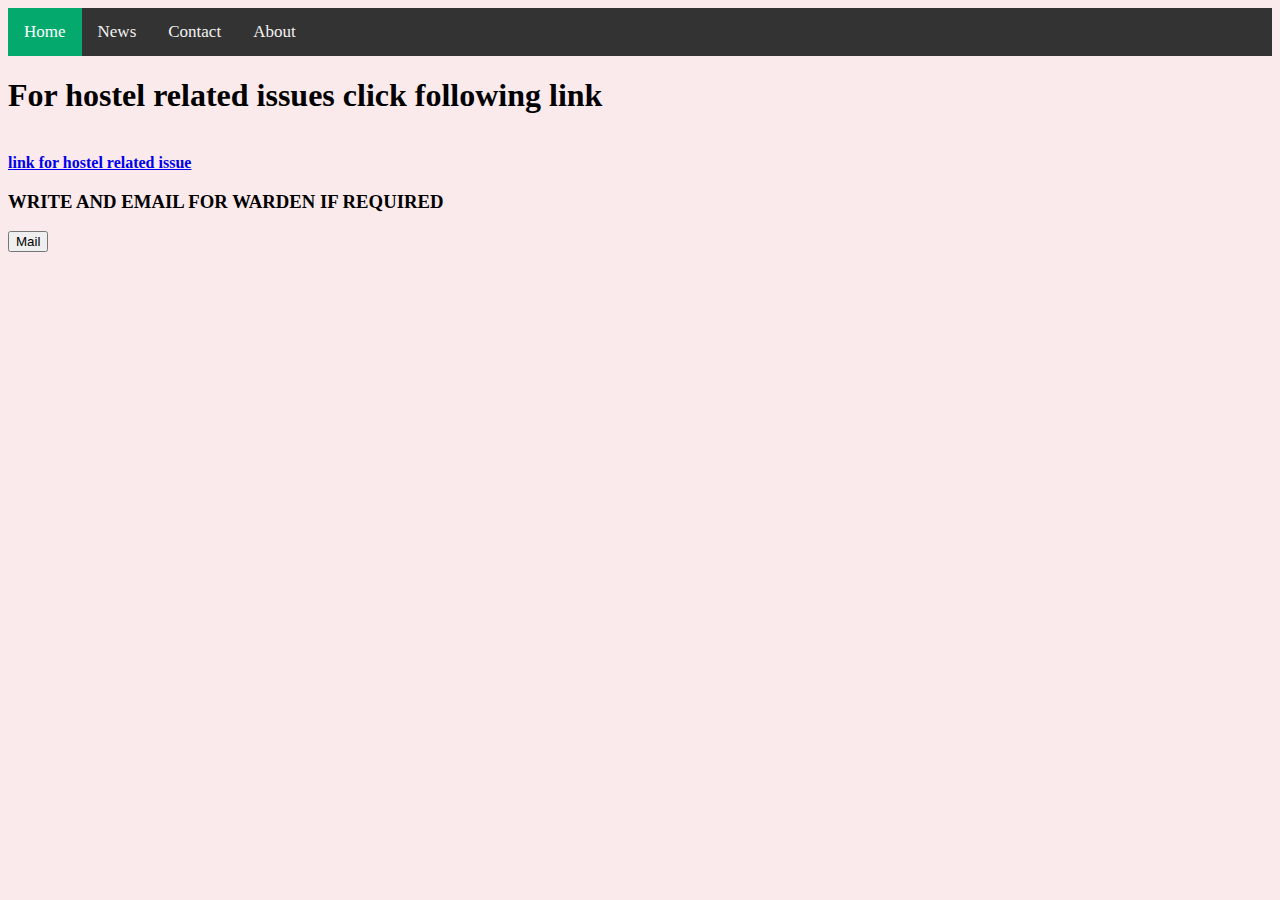
<file: index.html>
<!DOCTYPE html>
<html lang="en">
<head>
    <meta charset="UTF-8">
    <meta name="viewport" content="width=<,>, initial-scale=1.0">
    <title>hostel problems</title>
    <link rel="stylesheet" href="clicklink.css">
</head>
<body><div class="topnav">
    <a class="active" href="/options.html">Home</a>
    <a href="#news">News</a>
    <a href="#contact">Contact</a>
    <a href="#about">About</a>
  </div>
   <div id="9"> <header><h1> For hostel related issues click following link</h1></header> <br>
   <main> <a href="/options.html" target="_type_of_hostel_issue"><b>link for hostel related issue</b></a> </main></div>

<footer> <h3>WRITE AND EMAIL FOR WARDEN IF REQUIRED</h3></footer>



<button font-size="400px">Mail</button>

   

</body>
</html>
</file>
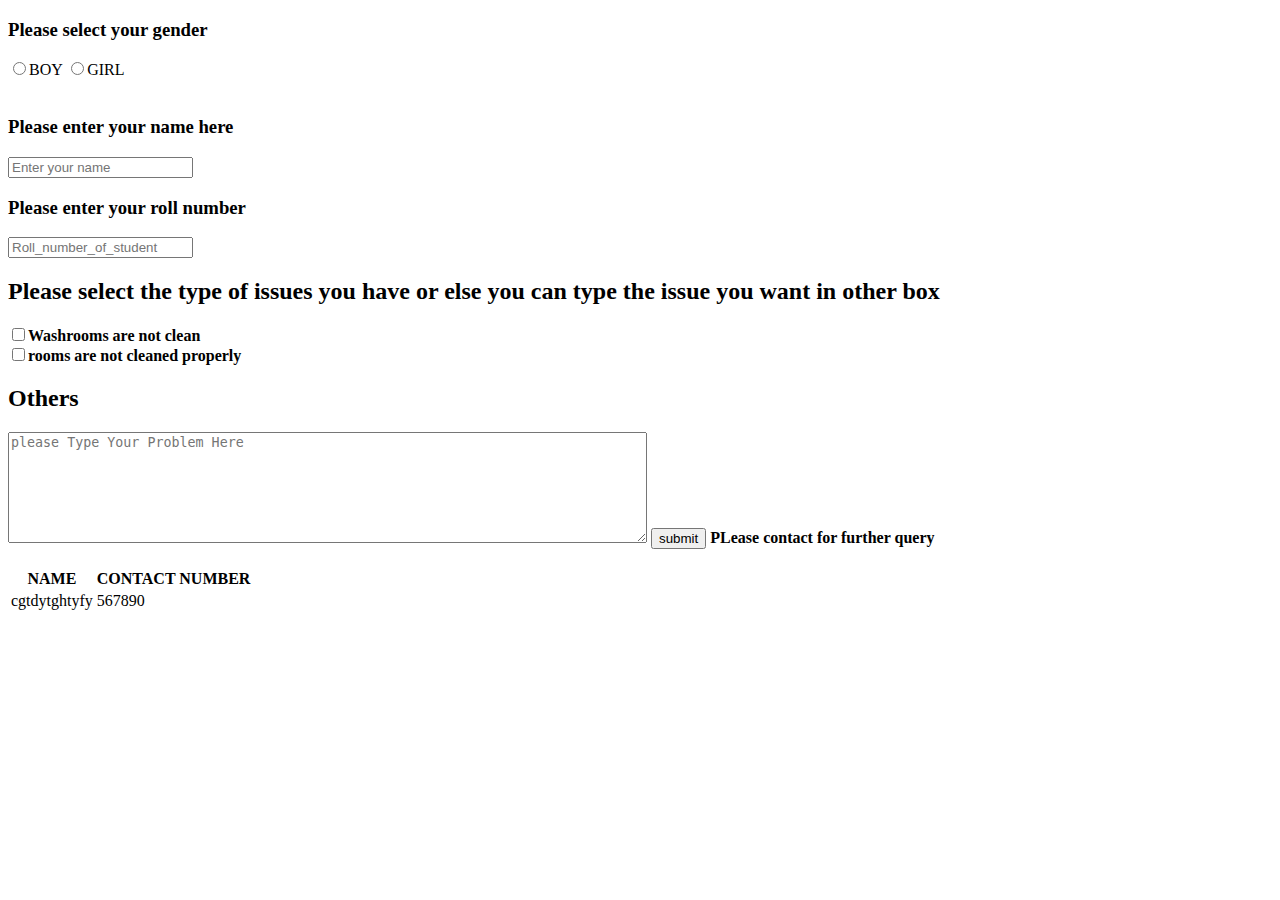
<file: cleanliness.html>
<!DOCTYPE html>
<html lang="en">
<head>
    <meta charset="UTF-8">
    <meta name="viewport" content="width=device-width, initial-scale=1.0">
    <title>Document</title>
</head>
<body>
    <h3>Please select your gender</h3>
    <form action="/iiitt.html">
        <lable for="borg1">
            <input type="radio" value="BOY" subject="gender" id="borg" />BOY
            <lable for="borg2">
                <input type="radio" value="GIRL" subject="gender" id="borg" />GIRL
        </lable>
        <br><br>
        <h3>Please enter your name here</h3>
        <input type="text" placeholder="Enter your name"><br>
        <h3>Please enter your roll number</h3>
        <input type="number" placeholder="Roll_number_of_student" />

        <h2>Please select the type of issues you have or else you can type the issue you want in other box</h2>
        <lable for="hoster_related_issues">
            <input type="checkbox" value="washroomcleaning" name="hostel_problems" /><b>Washrooms are not clean</b><br>
            <input type="checkbox" value="roomscleaning" name="hostel_problems" /><b>rooms are not cleaned properly</b><br>
            
            
            <h2>Others</h2><textarea rows="7" cols="77" name="hostel_problems" placeholder="please Type Your Problem Here"></textarea>
            <input type="submit" value="submit">
            <caption><b>PLease contact for further query</b></caption>
            <table>
                <tr> 
                <th>NAME</th><br>
                <th>CONTACT NUMBER</th>
                </tr>
                <tr>
                    <td>cgtdytghtyfy</td><br>
                    <td>567890</td>
                </tr>
</body>
</html>
</file>
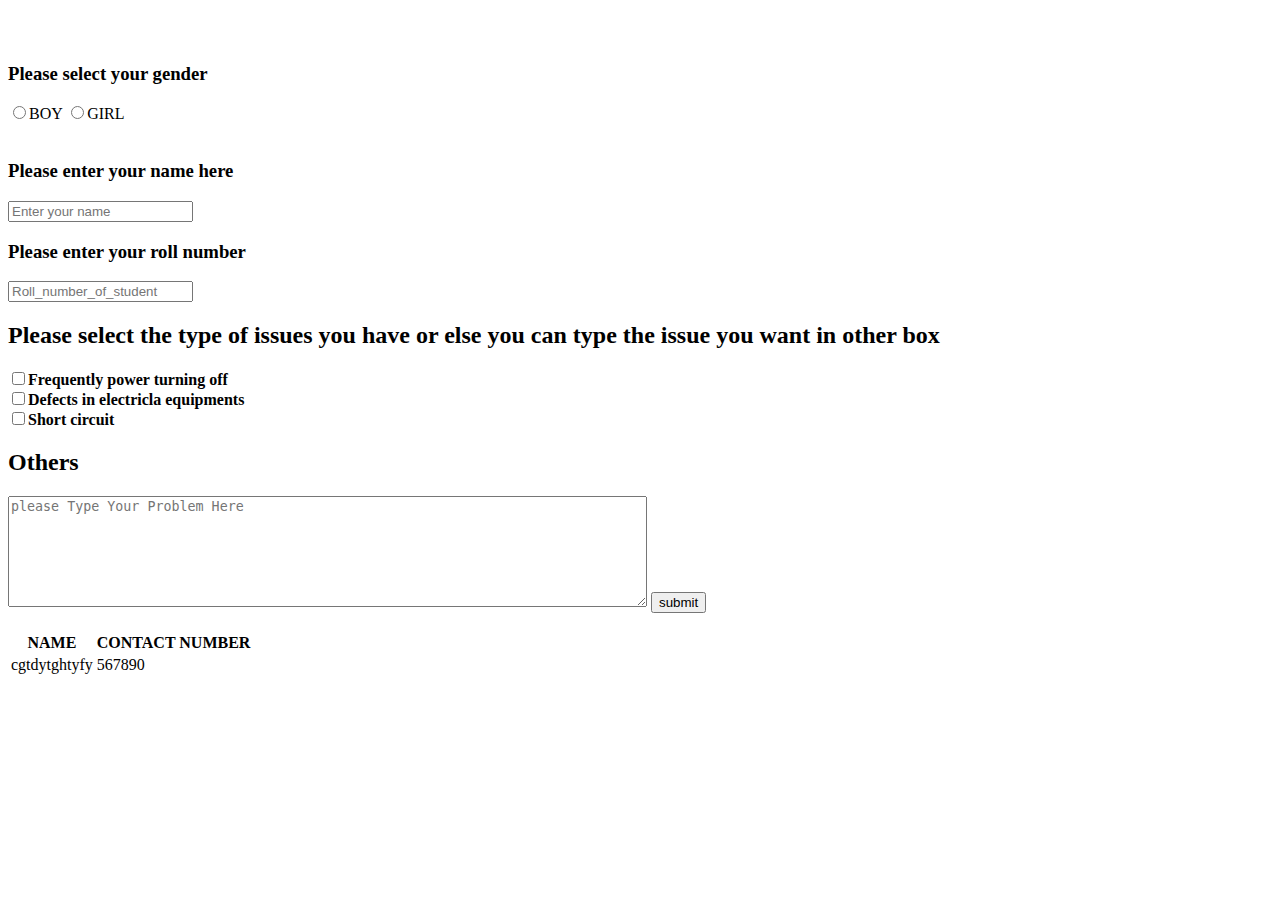
<file: electricity.html>
<!DOCTYPE html>
<html lang="en">
<head>
    <meta charset="UTF-8">
    <meta name="viewport" content="width=device-width, initial-scale=1.0">
    <title>Document</title>
</head>
<body><br></br><h3>Please select your gender</h3>
    <form action="/iiitt.html">
        <lable for="borg1">
            <input type="radio" value="BOY" subject="gender" id="borg" />BOY
            <lable for="borg2">
                <input type="radio" value="GIRL" subject="gender" id="borg" />GIRL
        </lable>
        <br><br>
        <h3>Please enter your name here</h3>
        <input type="text" placeholder="Enter your name"><br>
        <h3>Please enter your roll number</h3>
        <input type="number" placeholder="Roll_number_of_student" />

        <h2>Please select the type of issues you have or else you can type the issue you want in other box</h2>
        <lable for="hoster_related_issues">
            <input type="checkbox" value="powerlossing" name="hostel_problems" /><b>Frequently power turning off</b><br>
            <input type="checkbox" value="defects" name="hostel_problems" /><b>Defects in electricla equipments</b><br>
            <input type="checkbox" value="shortcircuit" name="hostel_problems" /><b>Short circuit</b><br>
            
            <h2>Others</h2><textarea rows="7" cols="77" name="hostel_problems" placeholder="please Type Your Problem Here"></textarea>
            <input type="submit" value="submit">
            
            <table>
                <tr>
                <th>NAME</th><br>
                <th>CONTACT NUMBER</th>
                </tr>
                <tr>
                    <td>cgtdytghtyfy</td><br>
                    <td>567890</td>
                </tr>
</body>
</html>
</file>
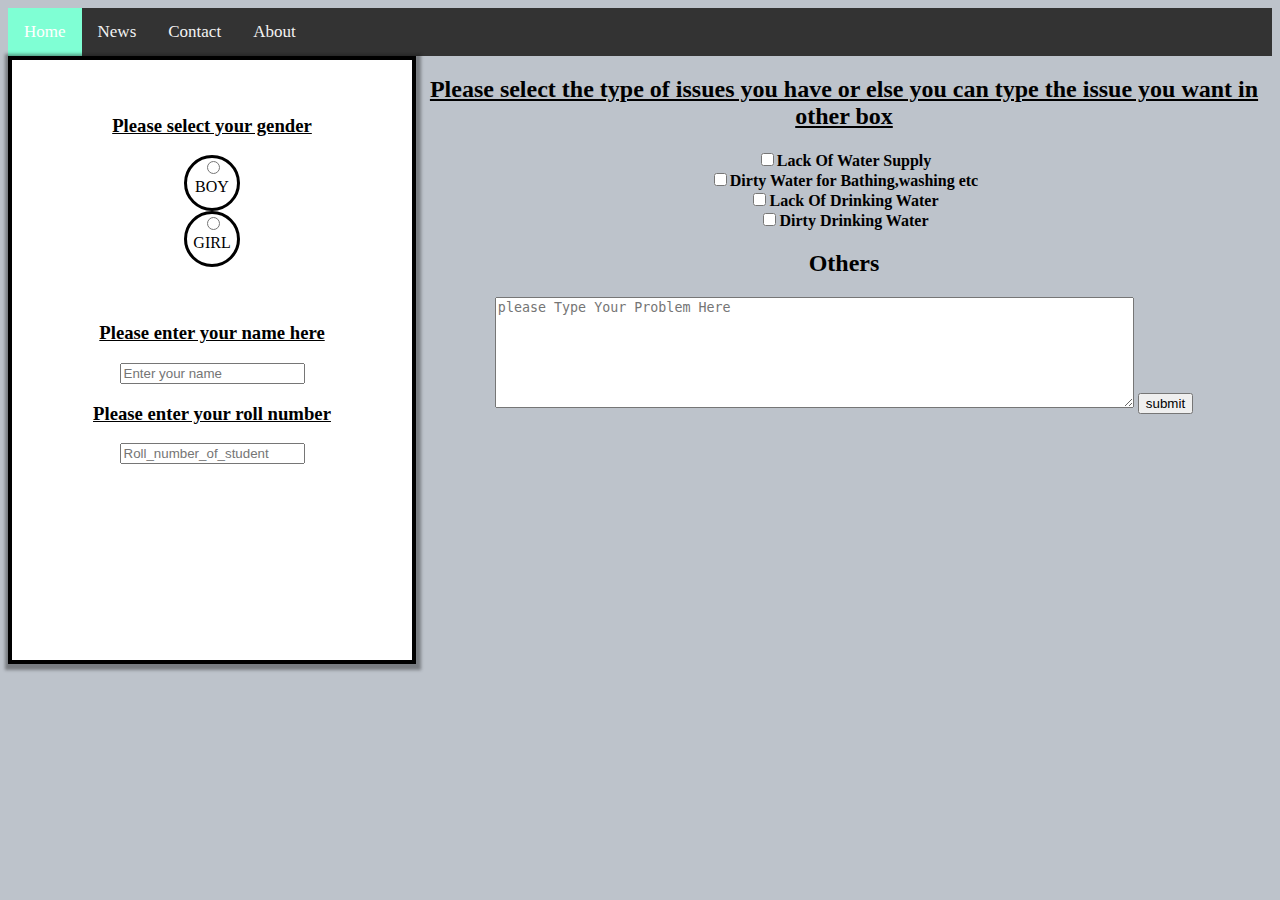
<file: water.html>
<!DOCTYPE html>
<html lang="en">
<head>
    <meta charset="UTF-8">
    <meta name="viewport" content="width=device-width, initial-scale=1.0">
    <link rel="stylesheet" href="water2.css"
    
</head>
<body>
    <div class="topnav">
        <a class="active" href="/options.html">Home</a>
        <a href="#news">News</a>
        <a href="#contact">Contact</a>
        <a href="#about">About</a>
      </div>
    <div style="float:left;">
    <form action="/iiitt.html">
        <lable for="borg1">
           <div id="qwert" align="center"><br></br><h3><u>Please select your gender</u></h3> <div id="q"> <input type="radio" value="BOY" subject="gender" id="borg" />BOY</div>
           <div id="w"> <lable for="borg2">
                <input type="radio" value="GIRL" subject="gender" id="borg" />GIRL
        </lable></div>
        <br><br>
        <div id="e"> <h3><u>Please enter your name here</u></h3>
        <input type="text" placeholder="Enter your name"><br></div>
       <div id="r"> <h3><u>Please enter your roll number</u></h3>
        <input type="number" placeholder="Roll_number_of_student" /></div>
        </div></form></div>
        

        <h2><u>Please select the type of issues you have or else you can type the issue you want in other box</u></h2>
        <lable for="hoster_related_issues">
            <input type="checkbox" value="lackofwater" name="hostel_problems" /><b>Lack Of Water Supply</b><br>
            <input type="checkbox" value="Dirty Water" name="hostel_problems" /><b>Dirty Water for Bathing,washing etc</b><br>
            <input type="checkbox" value="lack Of Drinking Water" name="hostel_problems" /><b>Lack Of Drinking Water</b><br>
            <input type="checkbox" value="Dirty Drinking Water" name="hostel_problems" /><b>Dirty Drinking Water</b><br>

            <h2>Others</h2><textarea rows="7" cols="77" name="hostel_problems" placeholder="please Type Your Problem Here"></textarea>
            <input type="submit" value="submit">
        </form>        
</body>
</html>
</file>
<file: clicklink.css>
body {
    background-color: #FBEAEB;
}

#9 {
    height: 300px;
    width: 300px;
    border: 3px solid black;
    
}

.topnav {
    background-color: #333;
    overflow: hidden;
  }
  
  .topnav a {
    float: left;
    color: #f2f2f2;
    text-align: center;
    padding: 14px 16px;
    text-decoration: none;
    font-size: 17px;
  }
  
  .topnav a:hover {
    background-color: #ddd;
    color: black;
  }
  
  .topnav a.active {
    background-color: #04AA6D;
    color: white;
  }
</file>
<file: water2.css>
body {
    text-align: center;
    background-color: #BDC3CB;
}

#qwert {
    float:center;
height: 600px;
width: 400px;
background-color: white;
border: 4px solid black;
transition-duration: 1s;
flex-direction: column;
justify-content: space-around;
box-shadow: 1px 2px 3px 4px rgba(20,20,20,0.4);
}
.topnav {
    background-color: #333;
    overflow: hidden;
  }
  
  
  .topnav a {
    float: left;
    color: #f2f2f2;
    text-align: center;
    padding: 14px 16px;
    text-decoration: none;
    font-size: 17px;
  }
  
  
  .topnav a:hover {
    background-color: #ddd;
    color: black;
  }
  
  
  .topnav a.active {
    background-color:aquamarine;
    color: white;
  }
div:hover {
    background-color: grey;
    
    transition: scaleY(1);
    
}

#q {
    width: 50px;
height: 50px;
border: 3px solid black;
border-radius: 30px;
transition-duration: 1s;
}

#w { width: 50px;
    height: 50px;
    border: 3px solid black;
    border-radius: 30px;
    transition-duration: 1s 
    }
 #e{
    transition-duration: 1s;
 }
#r {
    transition-duration: 1s;
    align-items: end;
}
</file>
